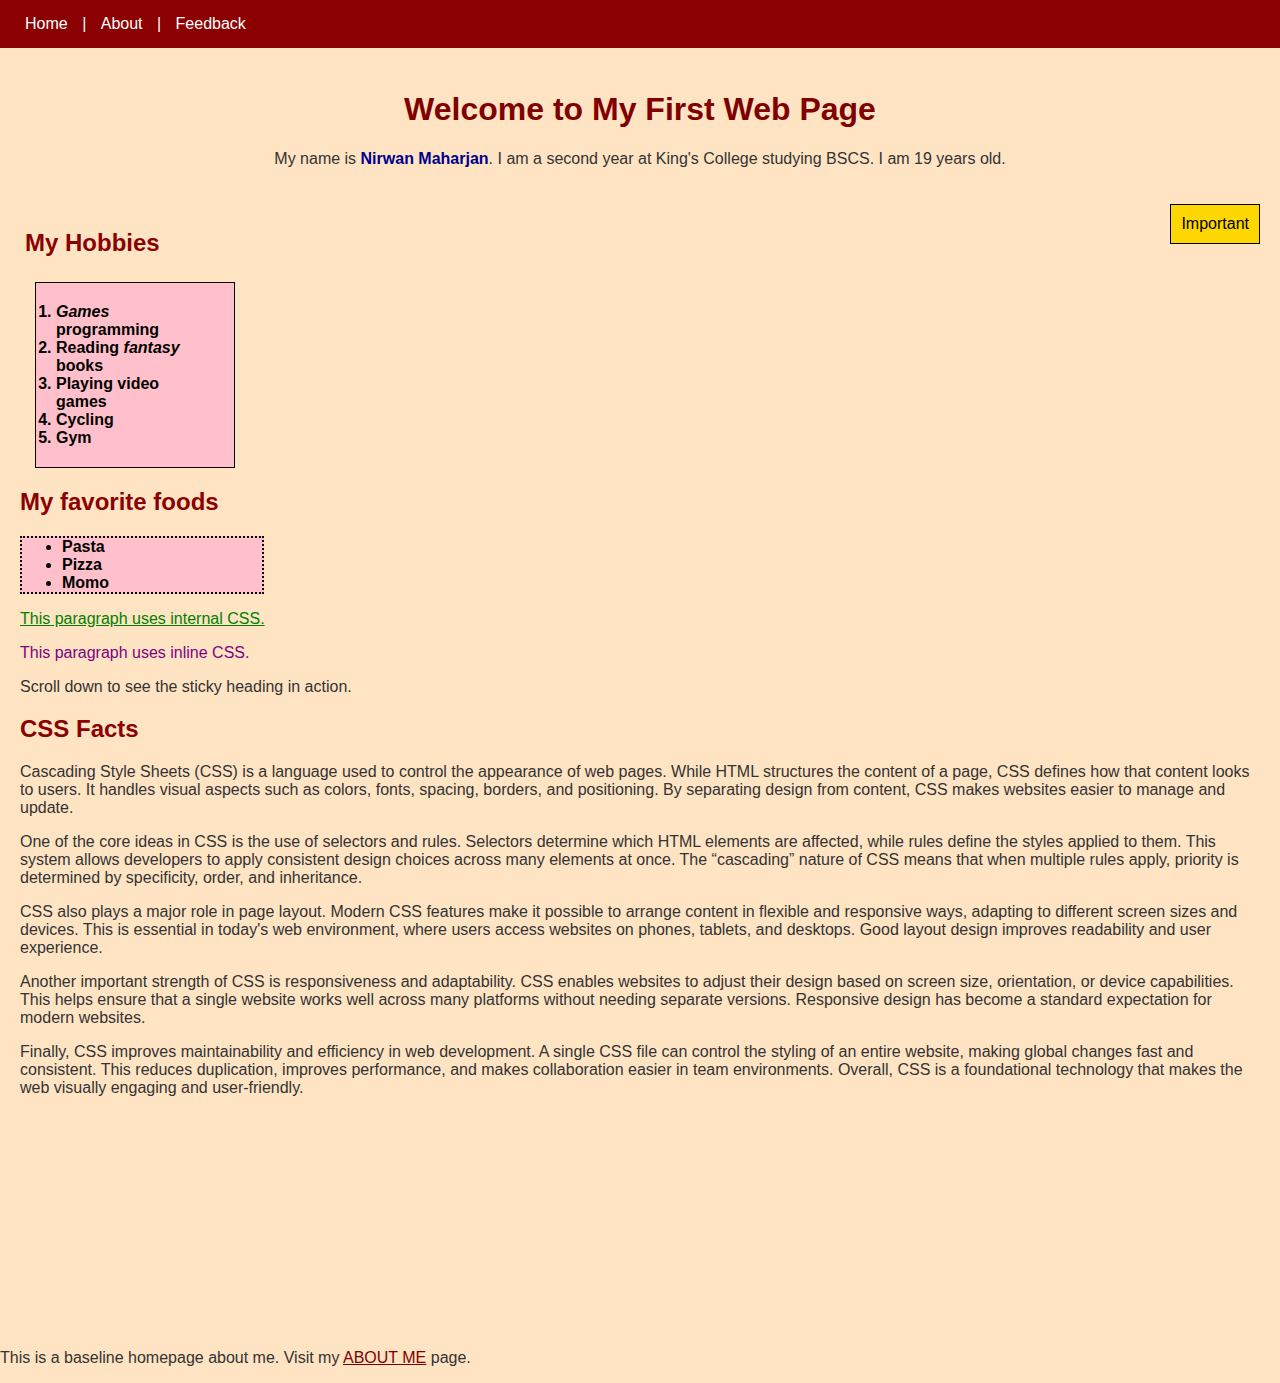
<file: index.html>
<!DOCTYPE html>
<html lang="en">
<head>
    <meta charset="UTF-8">
    <meta name="viewport" content="width=device-width, initial-scale=1.0">
    <title>Home</title>
    <link rel="stylesheet" href="style.css">

    <!-- F: Internal CSS -->
    <style>
        .internal-style {
            text-decoration: underline;
            color: green;
        }
    </style>
</head>
<body>

    <!-- G1: Fixed Navbar -->
    <div class="navbar">
        <a href="index.html">Home</a> |
        <a href="about.html">About</a> |
        <a href="feedback.html">Feedback</a>
    </div>


    <div class="intro">
        <h1 id="redirect">Welcome to My First Web Page</h1>

        <p>
            My name is <span class="highlight">Nirwan Maharjan</span>. I am a second year at King's College studying BSCS.
            I am 19 years old.
        </p>
    </div>

    <!-- G2: Main content -->
    <div class="main-content">

        <!-- G3: Absolute element -->
        <div class="important-box">Important</div>

        <!-- G4: Sticky heading -->
        <div id="hobbies-selection">
            <h2 class="sticky-heading">My Hobbies</h2>

            <ol class="list box-model" id="hobbies">
                <li><em>Games</em> programming</li>
                <li>Reading <em>fantasy</em> books</li>
                <li>Playing video games</li>
                <li>Cycling</li>
                <li>Gym</li>
            </ol>
        </div>

        <h2>My favorite foods</h2>
        <ul class="list" id="foods">
            <li>Pasta</li>
            <li>Pizza</li>
            <li>Momo</li>
        </ul>

        <!-- Scroll content -->
        <p class="internal-style">This paragraph uses internal CSS.</p>

        <p style="color: purple;">This paragraph uses inline CSS.</p>

        <p>
            Scroll down to see the sticky heading in action.
        </p>

        <h2>CSS Facts</h2>

        <p>Cascading Style Sheets (CSS) is a language used to control the appearance of web pages. While HTML structures
            the content of a page, CSS defines how that content looks to users. It handles visual aspects such as colors,
            fonts, spacing, borders, and positioning. By separating design from content, CSS makes websites easier to
            manage and update.</p>

        <p>One of the core ideas in CSS is the use of selectors and rules. Selectors determine which HTML elements are
            affected, while rules define the styles applied to them. This system allows developers to apply consistent
            design choices across many elements at once. The “cascading” nature of CSS means that when multiple rules
            apply, priority is determined by specificity, order, and inheritance.</p>

        <p>
            CSS also plays a major role in page layout. Modern CSS features make it possible to arrange content in flexible
            and responsive ways, adapting to different screen sizes and devices. This is essential in today's web
            environment, where users access websites on phones, tablets, and desktops. Good layout design improves 
            readability and user experience.
        </p>

        <p>
            Another important strength of CSS is responsiveness and adaptability. CSS enables websites to adjust their
            design based on screen size, orientation, or device capabilities. This helps ensure that a single website
            works well across many platforms without needing separate versions. Responsive design has become a standard
            expectation for modern websites.
        </p>

        <p>
            Finally, CSS improves maintainability and efficiency in web development. A single CSS file can control the styling of
            an entire website, making global changes fast and consistent. This reduces duplication, improves performance, and makes
            collaboration easier in team environments. Overall, CSS is a foundational technology that makes the web visually engaging
            and user-friendly.
        </p>

    </div>
    <div class="blank"></div>
    <div id="end">
        <p>
            This is a baseline homepage about me. Visit my
            <a id="redirect" href="about.html">ABOUT ME</a> page.
        </p>
    </div>

</body>
</html>
</file>
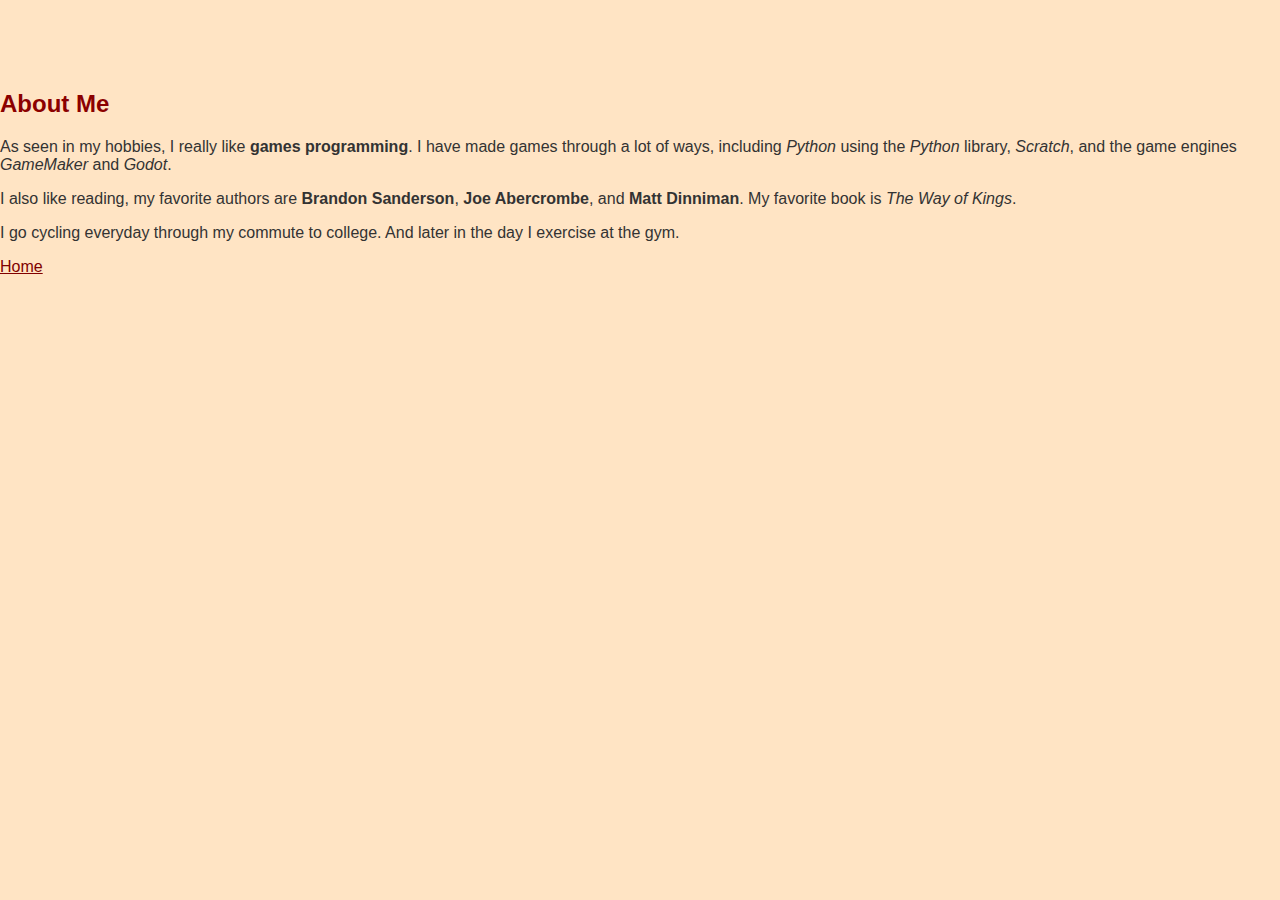
<file: about.html>
<!DOCTYPE html>
<html lang="en">
<head>
    <meta charset="UTF-8">
    <meta name="viewport" content="width=device-width, initial-scale=1.0">
    <title>About Me</title>
    <link rel="stylesheet" href="style.css">
</head>
<body>
    
    <h2>About Me</h2>
    
    <p>As seen in my hobbies, I really like <strong>games programming</strong>. I have made games through a lot of ways,
        including <em>Python</em> using the <em>Python</em> library, <em>Scratch</em>, and the game engines <em>GameMaker</em> and <em>Godot</em>.
    </p>
    
    <p>
        I also like reading, my favorite authors are <strong>Brandon Sanderson</strong>, <strong>Joe Abercrombe</strong>, and <strong>Matt Dinniman</strong>. 
        My favorite book is <em>The Way of Kings</em>.
    </p>
    
    <p>
        I go cycling everyday through my commute to college. And later in the day I exercise at the gym.
    </p>
    
    <footer>
        <a id="redirect" href="index.html">Home</a>
    </footer>
</body>
</html>
</file>
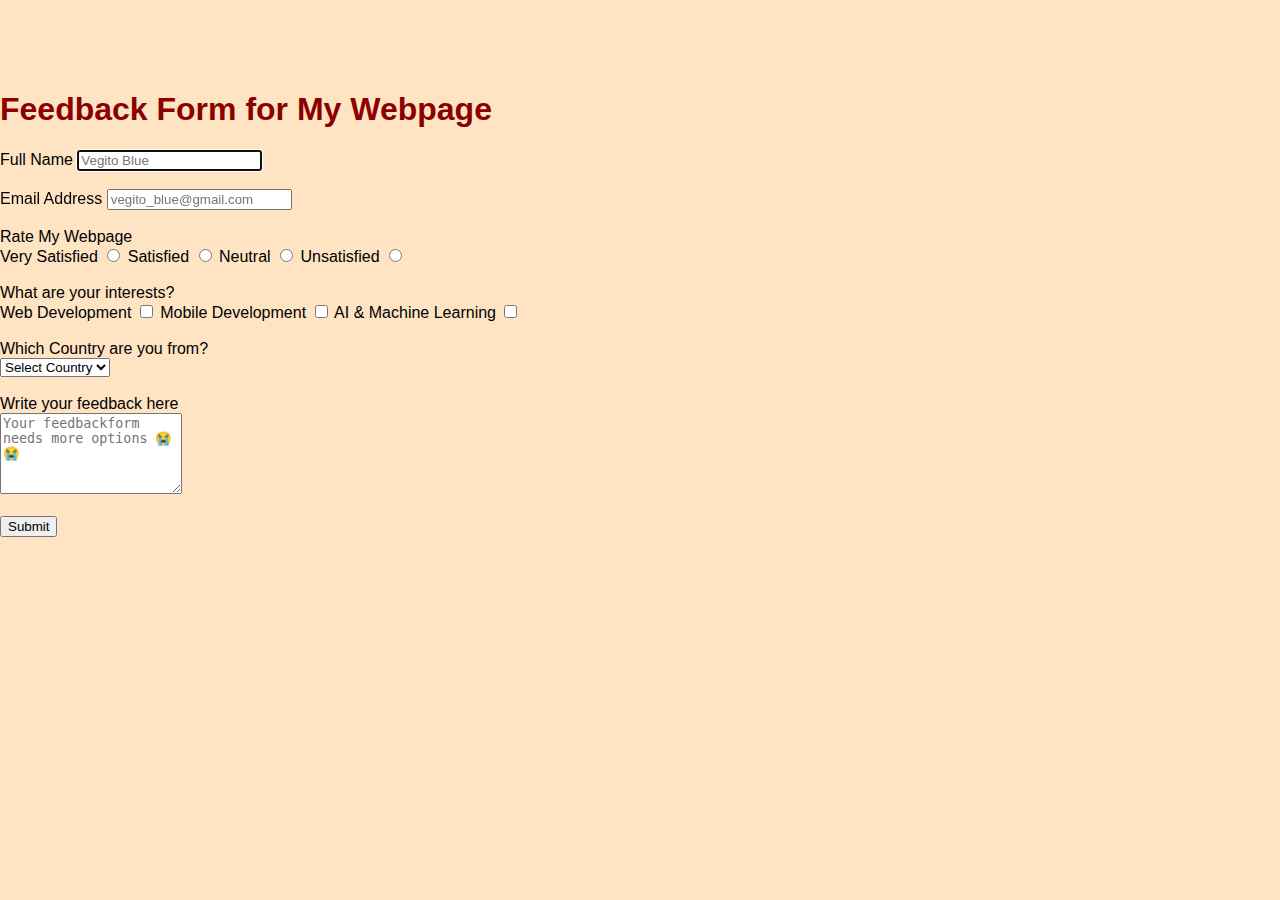
<file: feedback.html>
<!DOCTYPE html>
<html lang="en">
<head>
    <meta charset="UTF-8">
    <meta name="viewport" content="width=device-width, initial-scale=1.0">
    <title>Feedback Form</title>
    <link rel="stylesheet" href="style.css">
</head>
<body>
    
    <h1>Feedback Form for My Webpage</h1>
    
    <form>

        <label for="fname">Full Name</label>
        <input id="fname" name="fname" type="text" autocomplete="off" autofocus required placeholder="Vegito Blue">
        <br> <br>
        
        <label for="emailad">Email Address</label>
        <input id="emailad" name="email" type="email" required placeholder="vegito_blue@gmail.com">
        <br> <br>
        
        <label for="neutral">Rate My Webpage</label>
        <br>

        <label for="verysatisfied">Very Satisfied</label>
        <input value="verysatisfied" id="verysatisfied" name="rating" type="radio" required>

        <label for="satisfied">Satisfied</label>
        <input id="satisfied" value="satisfied" name="rating" type="radio">

        <label for="neutral">Neutral</label>
        <input id="neutral" name="rating" type="radio" value="neutral"> 
        
        <label for="unsatisfied">Unsatisfied</label>
        <input id="unsatisfied" name="rating" type="radio" value="unsatisfied"> 
        <br><br>
        
        <label>What are your interests?</label>
        <br>

        <label for="webdev">Web Development</label>
        <input id="webdev" name="interests" type="checkbox" value="webdev">

        <label for="mobdev">Mobile Development</label>
        <input id="mobdev" name="interests" type="checkbox" value="mobdev">

        <label for="ai">AI & Machine Learning</label>
        <input id="ai" name="interests" type="checkbox" value="ai">
        <br><br>
        
        <label for="country">Which Country are you from?</label>
        <br>

        <select required name="country" id="country">
            <option value="" disabled selected>Select Country</option>
            <option value="nepal">Nepal</option>
            <option value="norway">Norway</option>
            <option value="usa">USA</option>
            <option value="china">China</option> 
        </select>
        <br><br>

        <label for="feedback">Write your feedback here</label>
        <br>
        <textarea required id="feedback" name="feedback" rows="5" placeholder="Your feedbackform needs more options 😭😭"></textarea>
        <br><br>

        <input type="submit" value="Submit">

    </form>
    
</body>
</html>
</file>
<file: style.css>
body 
{
    background-color: bisque;
    font-family: Arial, Helvetica, sans-serif;
    margin: 0;
    padding-top: 70px;
}

/* Headings */
h1, h2, h3, h4, h5, h6
{
    color: darkred;
}

/* Paragraphs */
p{
    font-size: 16px;
    color: #333;
}

/* Class selector */
.intro
{
    text-align: center;
}

/* Box model example (D) */
.box-model
{
    width: 300px;
    padding: 20px;
    border: 2px solid black;
    margin: 15px;
    box-sizing: border-box;
    background-color: #ffe4c4;
}

/* Lists */
.list
{
    font-weight: bold;
    width: 200px;
    background-color: pink;
}

/* ID selector */
#redirect
{
    color: maroon;
}

/* Existing IDs */
#hobbies
{
    border: 1px solid black;
}

#foods
{
    border: 2px dotted black;
}

#end
{
    color: darkslateblue;
}

/* Navbar (G1: fixed) */
.navbar
{
    position: fixed;
    top: 0;
    width: 100%;
    background-color: darkred;
    color: white;
    padding: 15px;
    z-index: 1000;
}

/* Main content (G2: relative) */
.main-content
{
    position: relative;
    padding: 20px;
}

/* Absolute box (G3) */
.important-box
{
    position: absolute;
    top: 20px;
    right: 20px;
    background-color: gold;
    padding: 10px;
    border: 1px solid black;
    z-index: 2;
}

.sticky-heading
{
    position: sticky;
    top: 80px;
    background-color: bisque;
    padding: 5px;
    z-index: 1;
}


/* Span styling (E) */
.highlight
{
    color: darkblue;
    font-weight: bold;
}

.blank
{
    height: 200px;
}

.hobbies-section
{
    position: relative;
}

.navbar a
{
    color: white;
    text-decoration: none;
    margin: 0 10px;
}

.navbar a:hover
{
    text-decoration: underline;
}
</file>
